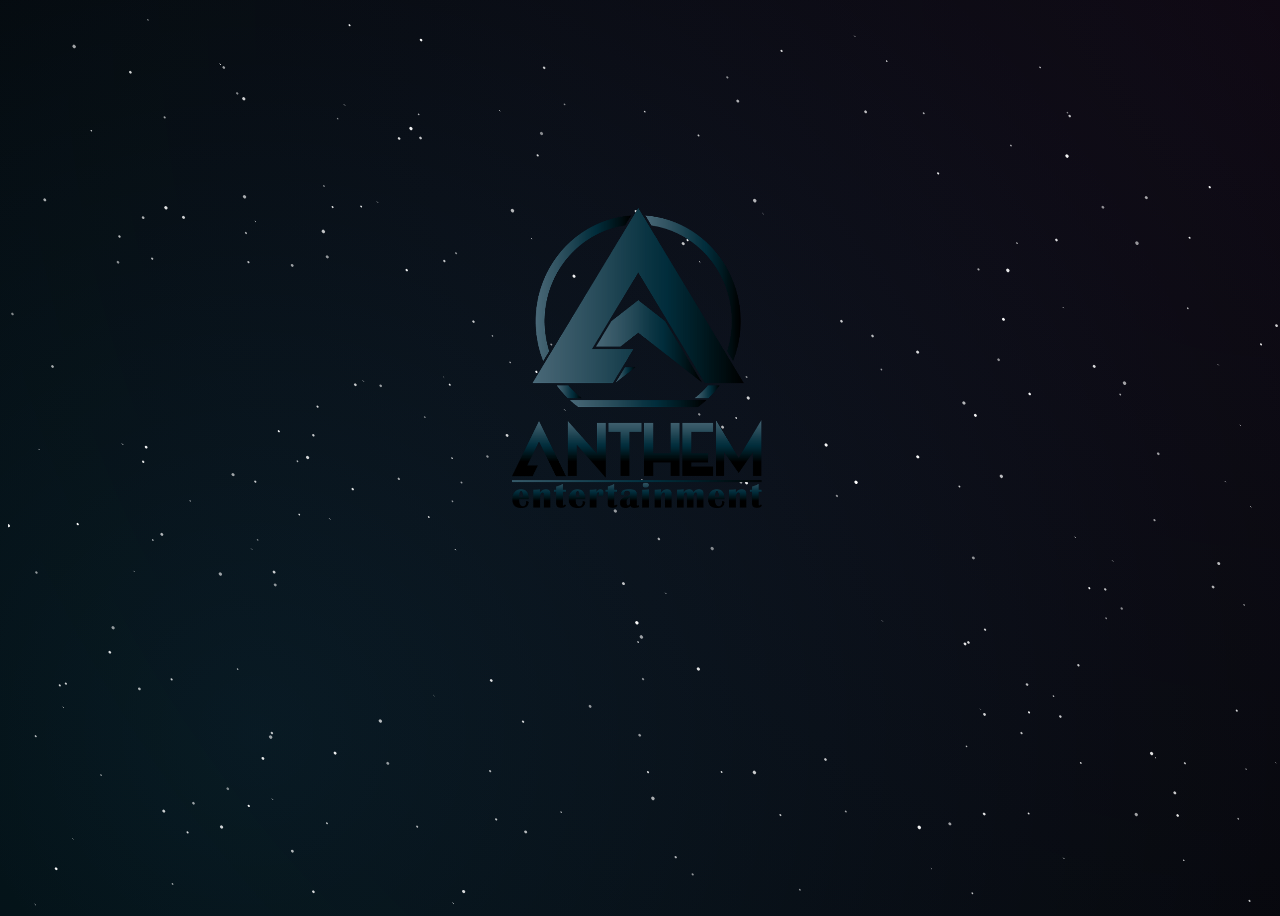
<file: index.html>
<!DOCTYPE html>
<html lang="en">
  <head>
    <meta charset="UTF-8" />
    <meta name="viewport" content="width=device-width, initial-scale=1.0" />
    <title>Document</title>
    <link rel="stylesheet" href="./styles.css" />
  </head>
  <body>
    <canvas></canvas>
    <div>
      <a href="home-page.html"
        ><img src="./images/logo.png" width="250px" height="300px"
      /></a>
    </div>
  </body>
  <script src="./index.js"></script>
</html>
</file>
<file: styles.css>
body {
  width: 100%;
  height: 100vh;
  background-color: #000;
  background-image: radial-gradient(
      circle at top right,
      rgba(121, 68, 154, 0.13),
      transparent
    ),
    radial-gradient(circle at 20% 80%, rgba(41, 196, 255, 0.13), transparent);
  overflow: hidden;
}
canvas {
  position: fixed;
  width: 100%;
  height: 100%;
}

/* a {
  position: absolute;
  bottom: 2vmin;
  right: 2vmin;
  color: rgba(255, 255, 255, 0.2);
  text-decoration: none;
}

a:hover {
  color: #fff;
} */

div {
  margin: 0 auto;
  position: absolute;
  top: 40%;
  left: 40%;
  -ms-transform: translateY(-50%);
  transform: translateY(-50%);
}


@media screen and (max-width: 944px) {
  div {
    
    left: 35%;
    
  }
}

@media screen and (max-width:706px ) {
  div {
    
    left: 30%;
    
}

@media screen and (max-width: 432px) {
  div {
   
    left: 20%;
    
  }
}

@media screen and (max-width: 363px) {
  div {
  
    left: 15%;
  
  }
}

@media screen and (max-width: 338px) {
  div {
  
    left: 10%;
  
  }
}
</file>
